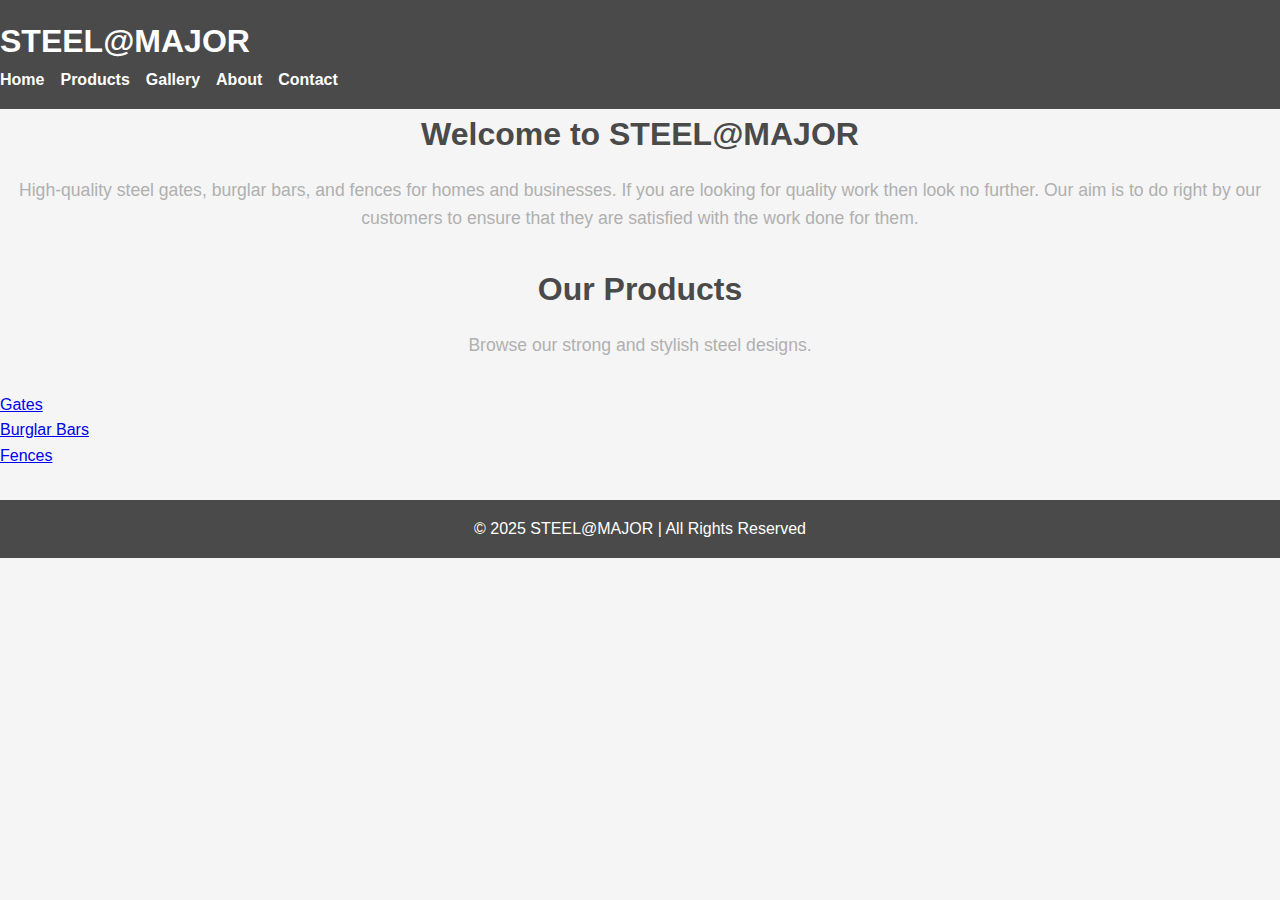
<file: index.html>
<!DOCTYPE html>
<html lang="en">
<head>
  <meta charset="UTF-8">
  <meta name="viewport" content="width=device-width, initial-scale=1.0">
  <title>STEEL@MAJOR - Home</title>
  <!-- Correct single stylesheet link -->
  <link rel="stylesheet" href="css/style.css">
</head>
<body>

  <!-- Header -->
  <header>
    <h1>STEEL@MAJOR</h1>
    <!-- Navigation section containing links to navigate through the website -->
    <nav>
      <ul>
        <li><a href="index.html">Home</a></li>
        <li><a href="products.html">Products</a></li>
        <li><a href="gallery.html">Gallery</a></li>
        <li><a href="about.html">About</a></li>
        <li><a href="contact.html">Contact</a></li>
      </ul>
    </nav>
  </header>

  <!-- Main -->
  <main>
    <section>
      <h2>Welcome to STEEL@MAJOR</h2>
      <p>
        High-quality steel gates, burglar bars, and fences for homes and businesses. 
        If you are looking for quality work then look no further. 
        Our aim is to do right by our customers to ensure 
        that they are satisfied with the work done for them.
      </p>
    </section>

    <section>
      <h2>Our Products</h2>
      <p>Browse our strong and stylish steel designs.</p>
      <ul>
        <li><a href="products.html">Gates</a></li>
        <li><a href="products.html">Burglar Bars</a></li>
        <li><a href="products.html">Fences</a></li>
      </ul>
    </section>
  </main>

  <!-- Footer -->
  <footer>
    <p>&copy; 2025 STEEL@MAJOR | All Rights Reserved</p>
  </footer>

</body>
</html>
</file>
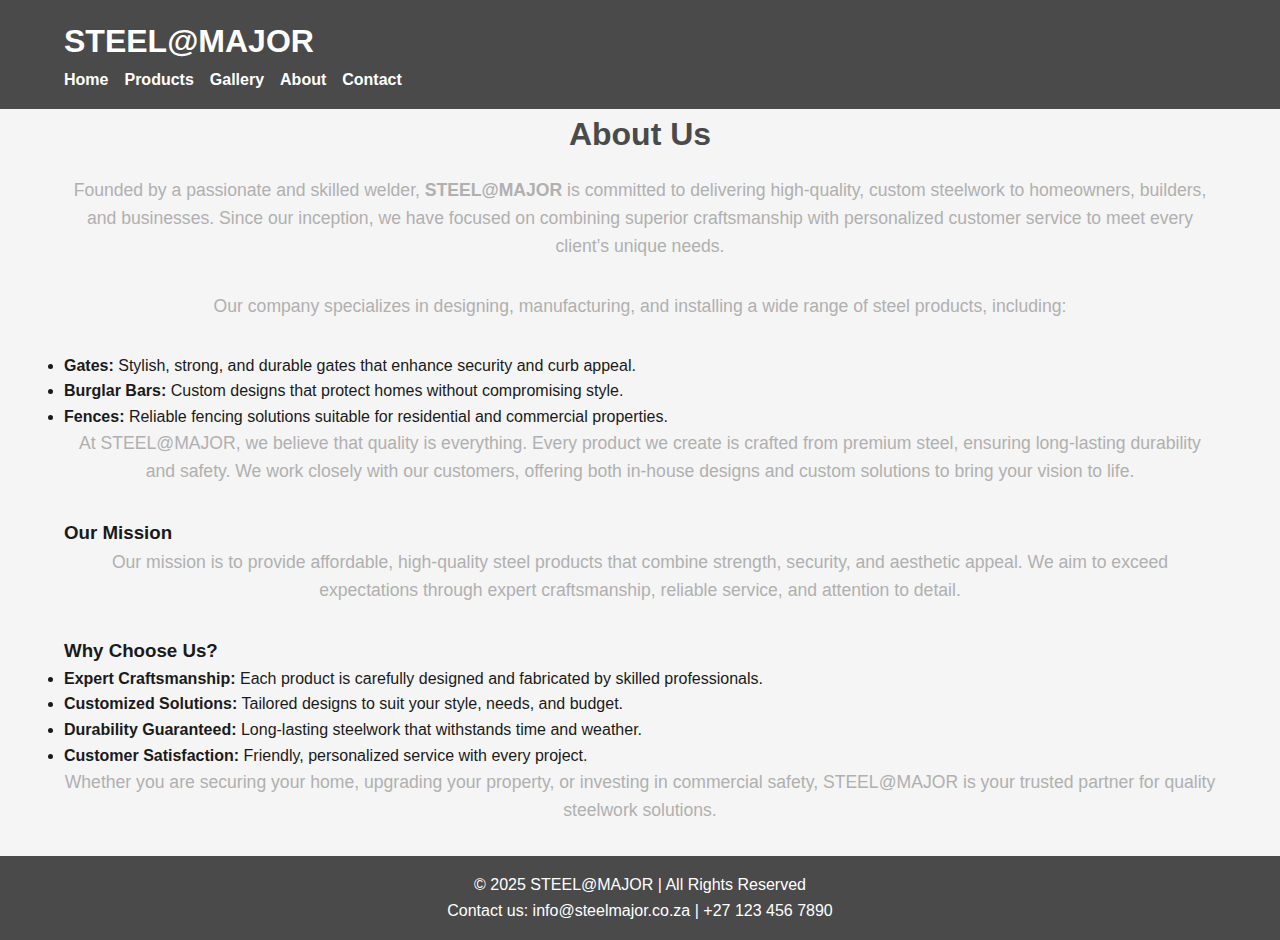
<file: about.html>
<!DOCTYPE html>
<html lang="en">
<head>
  <meta charset="UTF-8">
  <meta name="viewport" content="width=device-width, initial-scale=1.0">
  <title>About - STEEL@MAJOR</title>
  <link rel="stylesheet" href="css/style.css" type="text/css">
    <script defer src="js/script.js"></script>
</head>
<body>

  <!-- Header -->
  <header>
    <div class="container">
      <h1>STEEL@MAJOR</h1>
      <!-- Navigation section containing links to navigate through the website -->
      <nav>
        <ul>
          <li><a href="index.html">Home</a></li>
          <li><a href="products.html">Products</a></li>
          <li><a href="gallery.html">Gallery</a></li>
          <li><a href="about.html">About</a></li>
          <li><a href="contact.html">Contact</a></li>
        </ul>
      </nav>
    </div>
  </header>

  <!-- Main Content -->
  <main class="container">
    <h2>About Us</h2>
    <p>Founded by a passionate and skilled welder, <strong>STEEL@MAJOR</strong> is committed to delivering high-quality, custom steelwork to homeowners, builders, and businesses. Since our inception, we have focused on combining superior craftsmanship with personalized customer service to meet every client’s unique needs.</p>

    <p>Our company specializes in designing, manufacturing, and installing a wide range of steel products, including:</p>
    <ul>
      <li><strong>Gates:</strong> Stylish, strong, and durable gates that enhance security and curb appeal.</li>
      <li><strong>Burglar Bars:</strong> Custom designs that protect homes without compromising style.</li>
      <li><strong>Fences:</strong> Reliable fencing solutions suitable for residential and commercial properties.</li>
    </ul>

    <p>At STEEL@MAJOR, we believe that quality is everything. Every product we create is crafted from premium steel, ensuring long-lasting durability and safety. We work closely with our customers, offering both in-house designs and custom solutions to bring your vision to life.</p>

    <h3>Our Mission</h3>
    <p>Our mission is to provide affordable, high-quality steel products that combine strength, security, and aesthetic appeal. We aim to exceed expectations through expert craftsmanship, reliable service, and attention to detail.</p>

    <h3>Why Choose Us?</h3>
    <ul>
      <li><strong>Expert Craftsmanship:</strong> Each product is carefully designed and fabricated by skilled professionals.</li>
      <li><strong>Customized Solutions:</strong> Tailored designs to suit your style, needs, and budget.</li>
      <li><strong>Durability Guaranteed:</strong> Long-lasting steelwork that withstands time and weather.</li>
      <li><strong>Customer Satisfaction:</strong> Friendly, personalized service with every project.</li>
    </ul>

    <p>Whether you are securing your home, upgrading your property, or investing in commercial safety, STEEL@MAJOR is your trusted partner for quality steelwork solutions.</p>
  </main>

  <!-- Footer -->
  <footer>
    <div class="container">
      <p>&copy; 2025 STEEL@MAJOR | All Rights Reserved</p>
      <p>Contact us: info@steelmajor.co.za | +27 123 456 7890</p>
    </div>
  </footer>

</body>
</html>
</file>
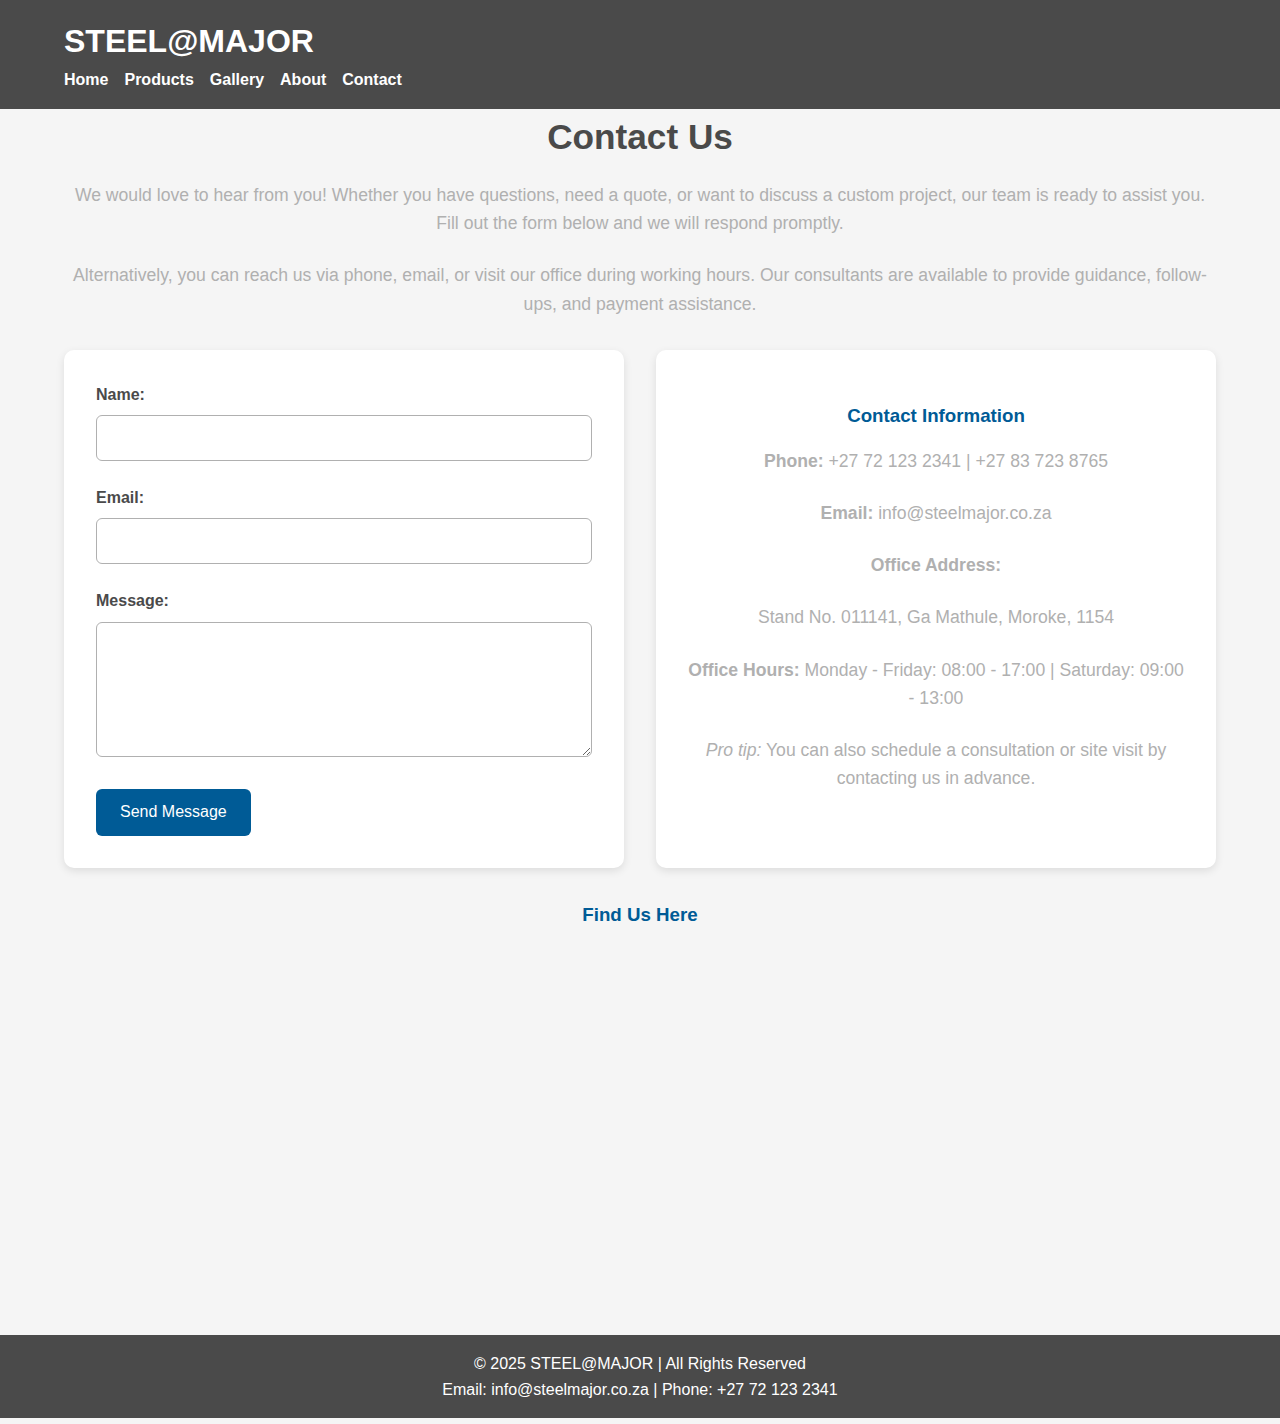
<file: contact.html>
<!DOCTYPE html>
<html lang="en">
<head>
  <meta charset="UTF-8">
  <meta name="viewport" content="width=device-width, initial-scale=1.0">
  <title>Contact - STEEL@MAJOR</title>
  <link rel="stylesheet" href="css/style.css" type="text/css">
    <script defer src="js/script.js"></script>
</head>
<body>

  <!-- Header -->
  <header>
    <div class="container">
      <h1>STEEL@MAJOR</h1>
      <nav>
        <ul>
          <li><a href="index.html">Home</a></li>
          <li><a href="products.html">Products</a></li>
          <li><a href="gallery.html">Gallery</a></li>
          <li><a href="about.html">About</a></li>
          <li><a href="contact.html">Contact</a></li>
        </ul>
      </nav>
    </div>
  </header>

  <!-- Main Content -->
  <main class="container contact-page">
    <h2>Contact Us</h2>
    <p>We would love to hear from you! Whether you have questions, need a quote, or want to discuss a custom project, our team is ready to assist you. Fill out the form below and we will respond promptly.</p>
    <p>Alternatively, you can reach us via phone, email, or visit our office during working hours. Our consultants are available to provide guidance, follow-ups, and payment assistance.</p>

    <!-- Contact Grid -->
    <div class="contact-grid">
      <!-- Contact Form -->
      <form>
        <label for="name">Name:</label>
        <input type="text" id="name" name="name" required>

        <label for="email">Email:</label>
        <input type="email" id="email" name="email" required>

        <label for="message">Message:</label>
        <textarea id="message" name="message" rows="6" required></textarea>

        <button type="submit">Send Message</button>
      </form>

      <!-- Contact Info -->
      <section class="contact-info">
        <h3>Contact Information</h3>
        <p><strong>Phone:</strong> +27 72 123 2341 | +27 83 723 8765</p>
        <p><strong>Email:</strong> info@steelmajor.co.za</p>
        <p><strong>Office Address:</strong></p>
        <p>Stand No. 011141, Ga Mathule, Moroke, 1154</p>
        <p><strong>Office Hours:</strong> Monday - Friday: 08:00 - 17:00 | Saturday: 09:00 - 13:00</p>
        <p><em>Pro tip:</em> You can also schedule a consultation or site visit by contacting us in advance.</p>
      </section>
    </div>

    <!-- Map Section -->
    <section class="contact-map">
      <h3>Find Us Here</h3>
      <iframe
        src="https://www.google.com/maps/embed?pb=!1m18!1m12!1m3!1d3306.307091923995!2d27.958903015258662!3d-25.778330983623!2m3!1f0!2f0!3f0!3m2!1i1024!2i768!4f13.1!3m3!1m2!1s0x1e956f3f4f4c0f7b%3A0x123456789abcdef!2sYour%20Office%20Address!5e0!3m2!1sen!2sza!4v1690000000000!5m2!1sen!2sza"
        width="100%" height="350" style="border:0;" allowfullscreen="" loading="lazy" referrerpolicy="no-referrer-when-downgrade">
      </iframe>
    </section>
  </main>

  <!-- Footer -->
  <footer>
    <div class="container">
      <p>&copy; 2025 STEEL@MAJOR | All Rights Reserved</p>
      <p>Email: info@steelmajor.co.za | Phone: +27 72 123 2341</p>
    </div>
  </footer>

</body>
</html>
</file>
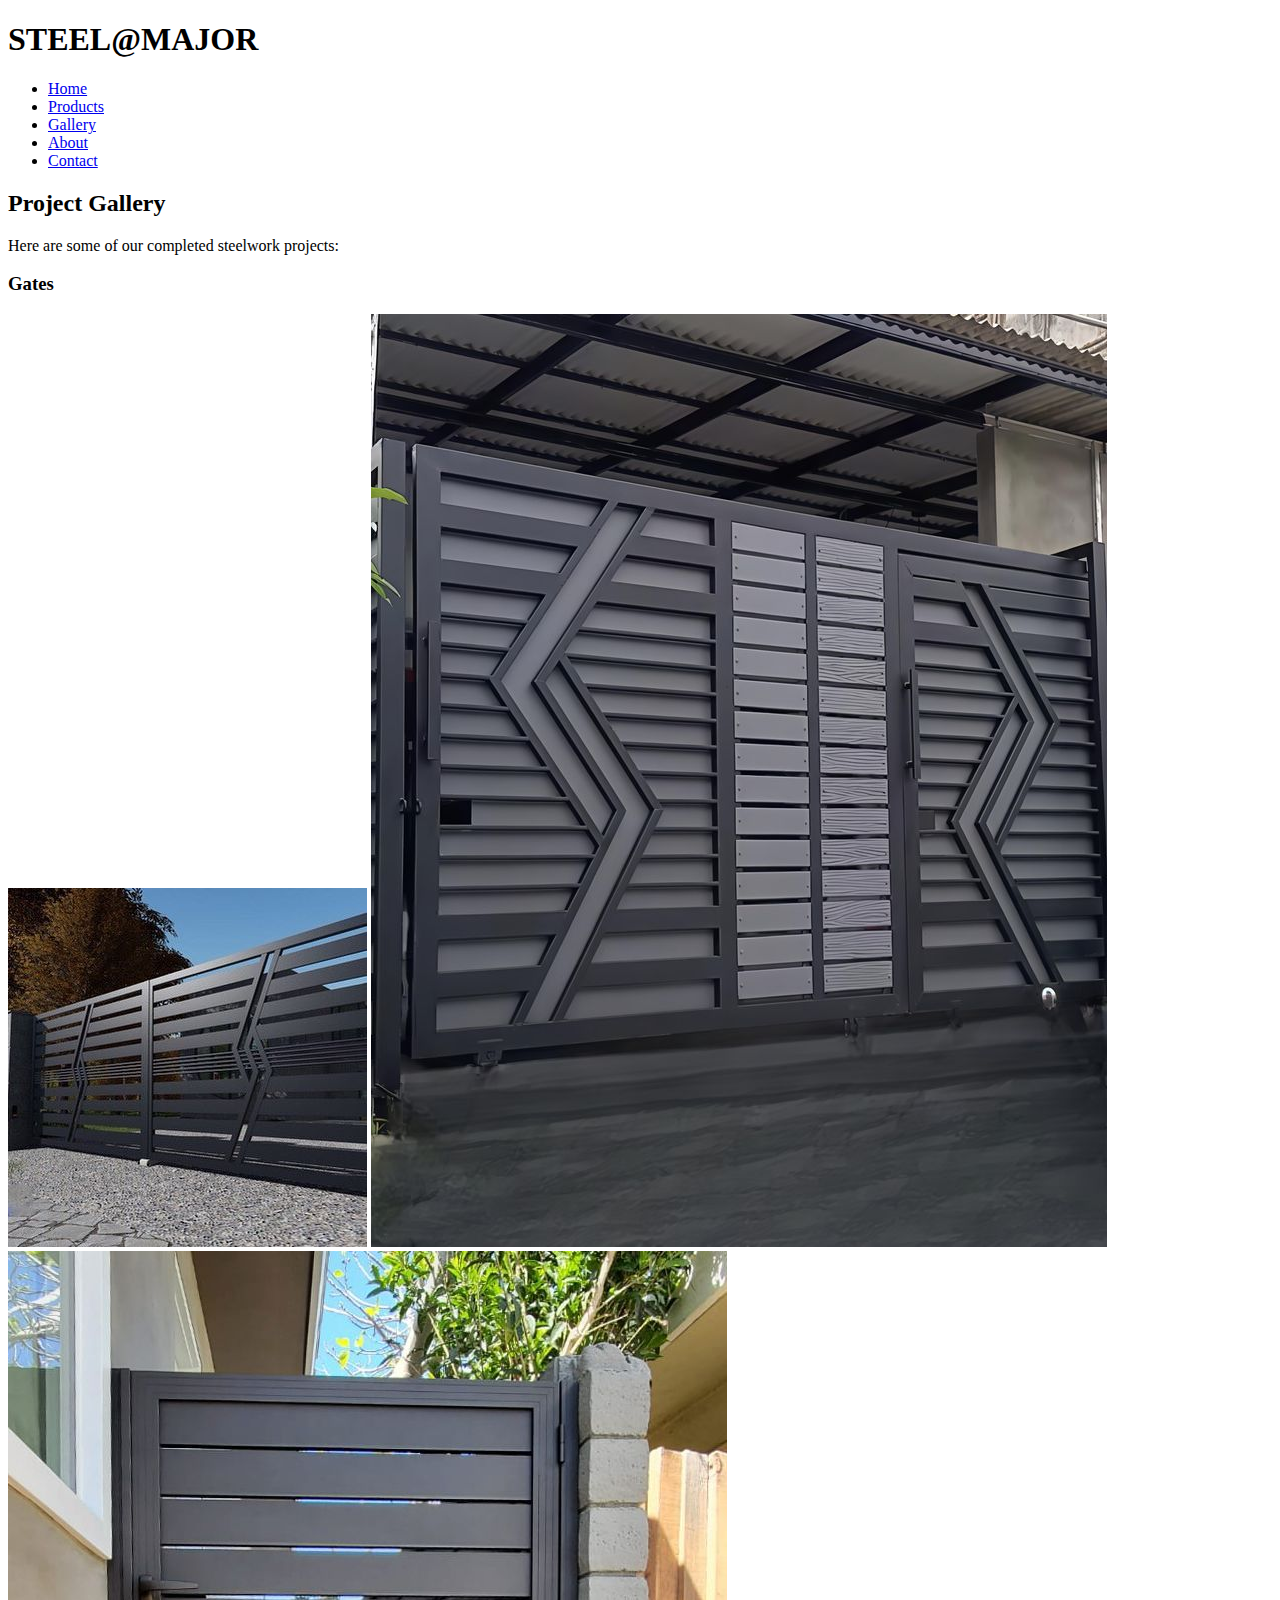
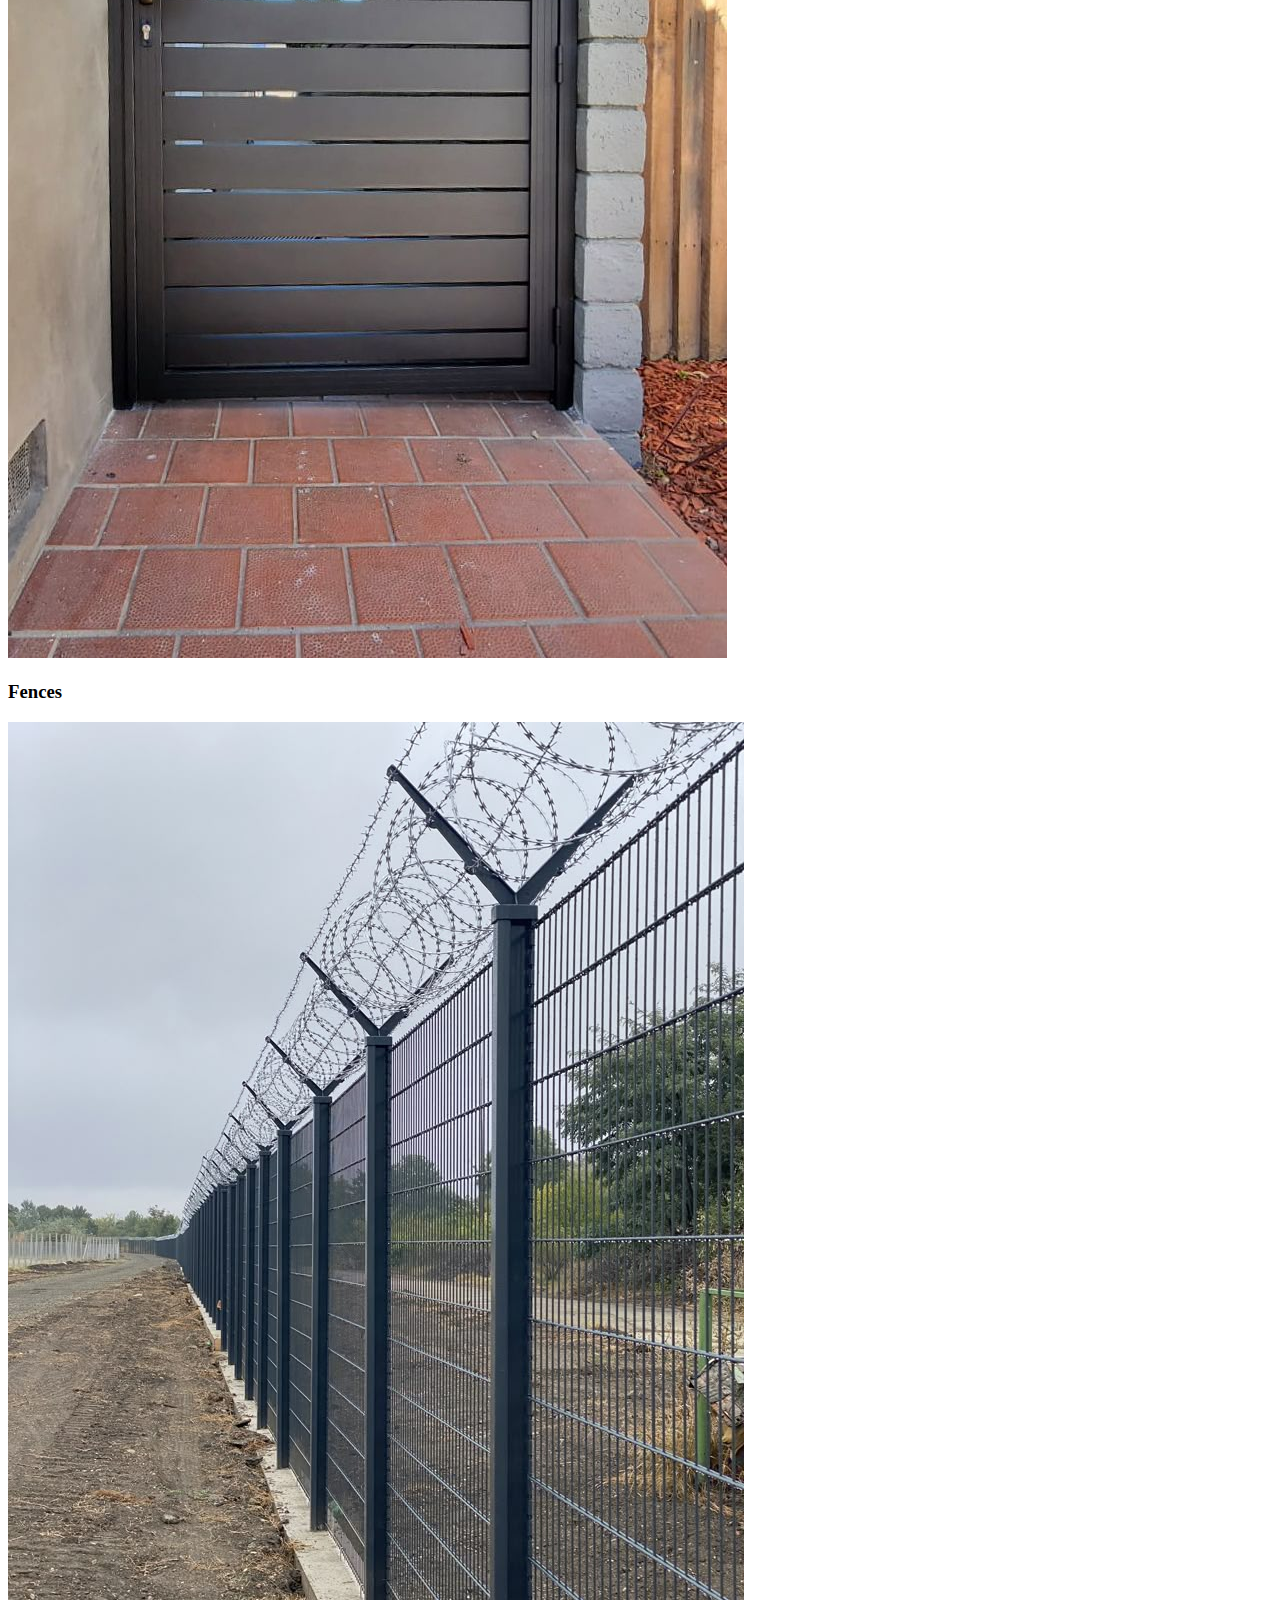
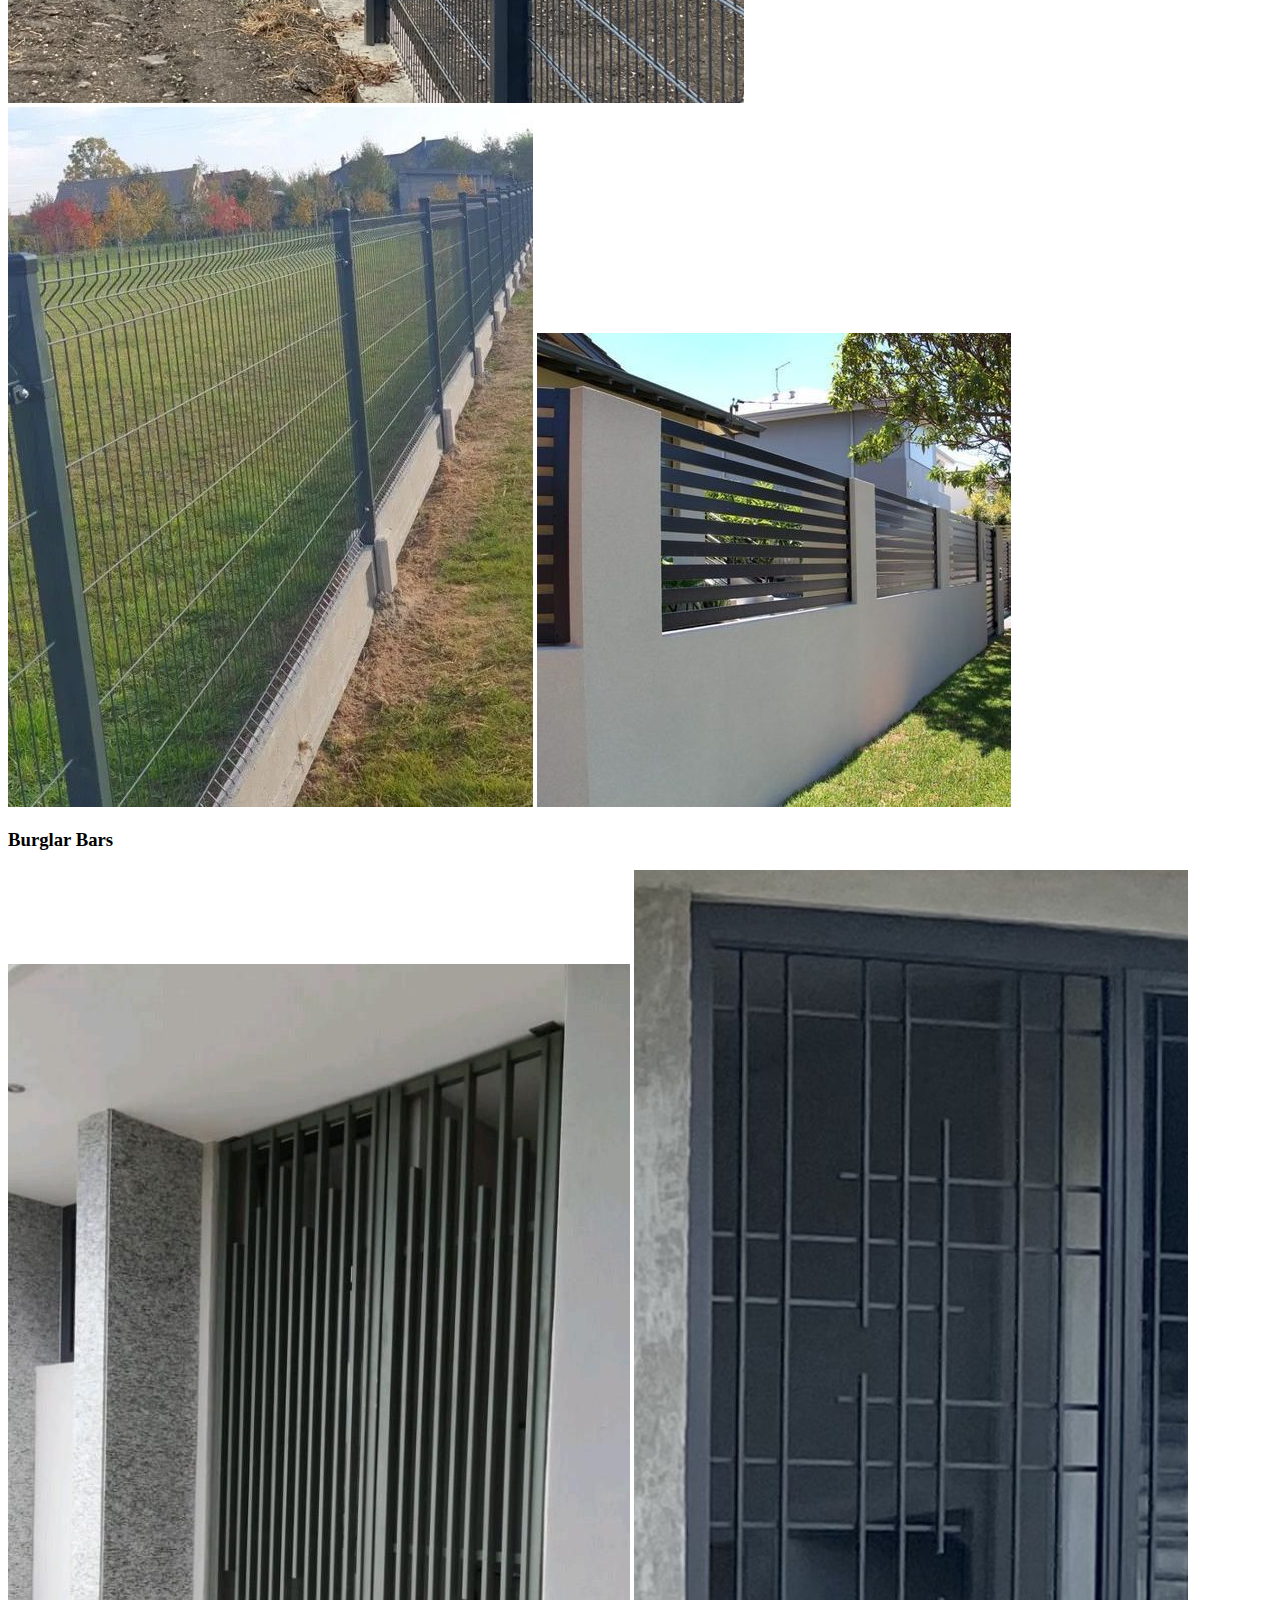
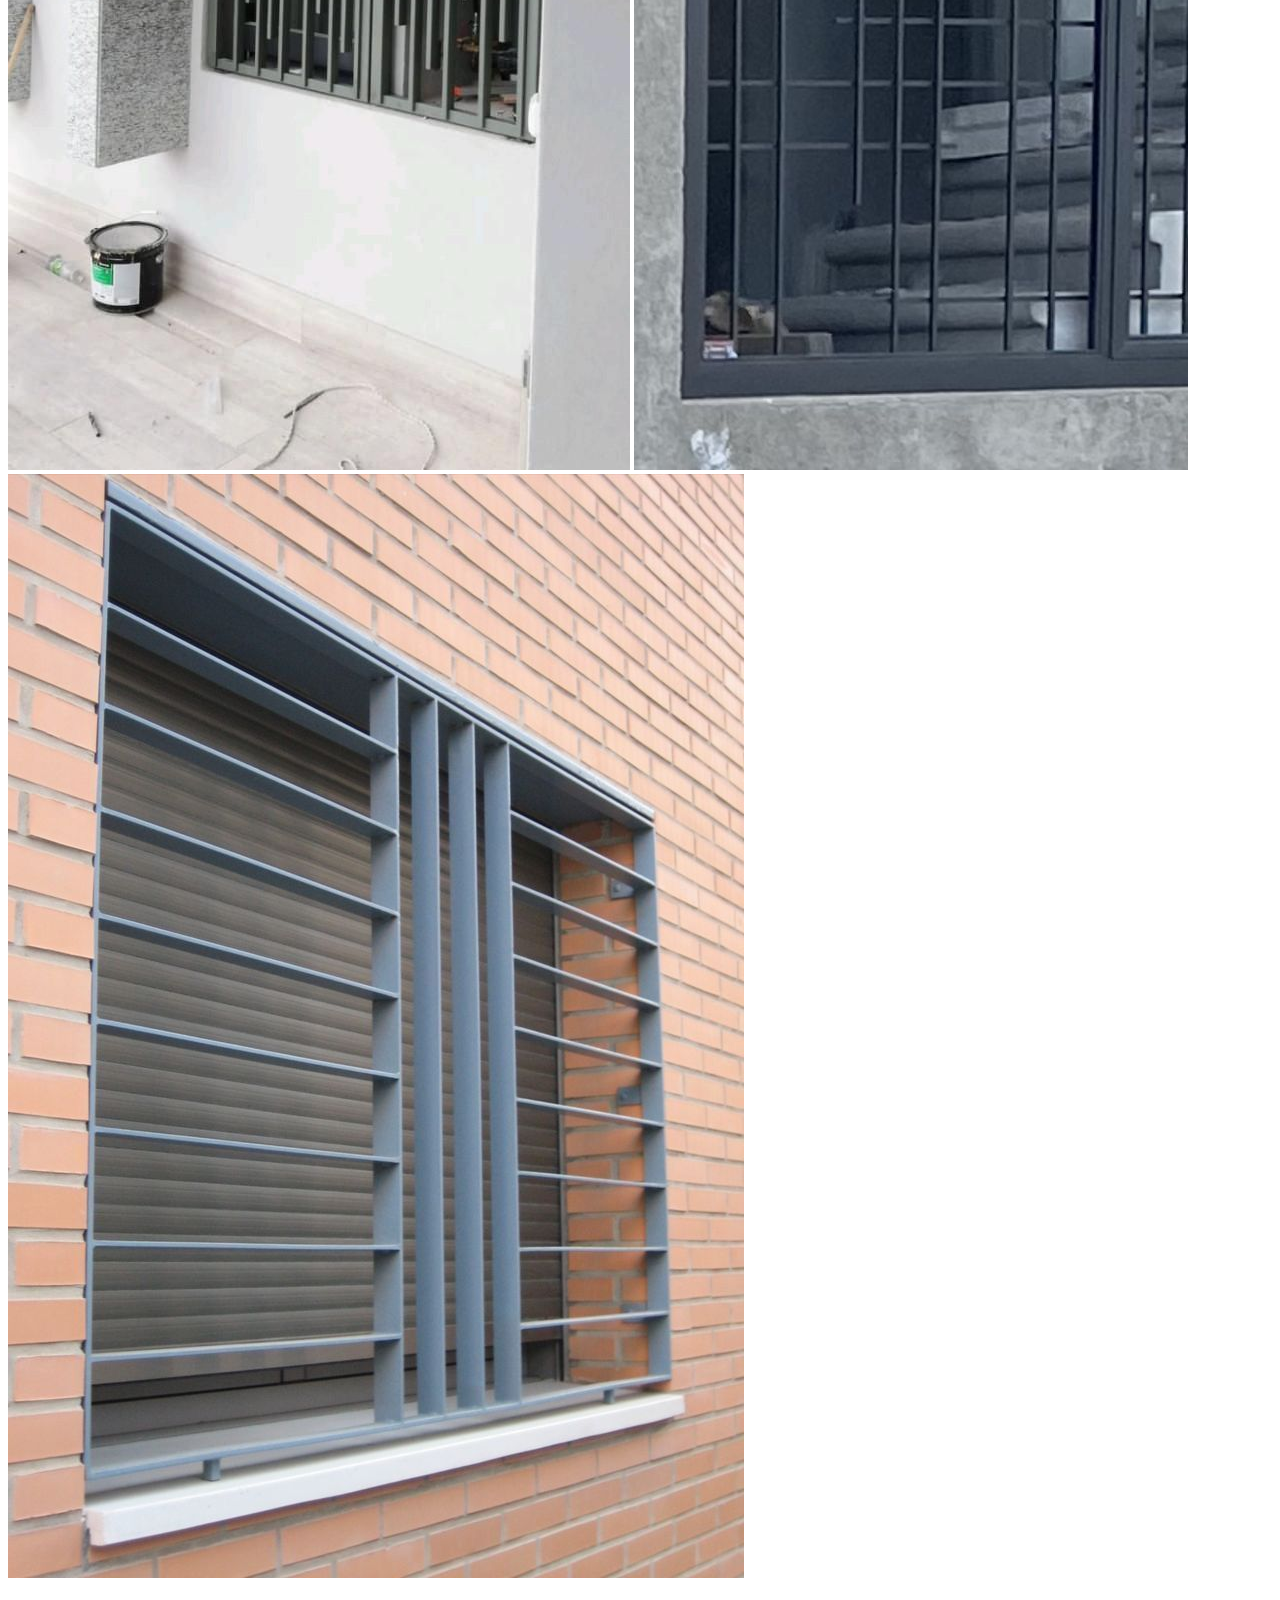
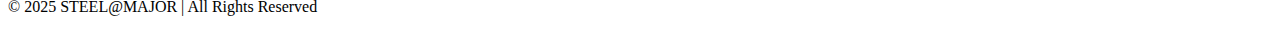
<file: gallery.html>
<!DOCTYPE html>
<html lang="en">
<head>
  <meta charset="UTF-8">
  <meta name="viewport" content="width=device-width, initial-scale=1.0">
  <title>STEEL@MAJOR - Gallery</title>
</head>
<body>

  <!-- Header / Navbar -->
  <header>
    <link href = "style.css" rel ="stylesheet" type="css"/>
    <h1>STEEL@MAJOR</h1>

    <!--Navigation section containing links to navigate through the website-->
    <nav>
      <ul>
        <li><a href="index.html">Home</a></li>
        <li><a href="products.html">Products</a></li>
        <li><a href="gallery.html">Gallery</a></li>
        <li><a href="about.html">About</a></li>
        <li><a href="contact.html">Contact</a></li>
      </ul>
    </nav>
  </header>

  <!-- Main Content -->
  <main>
    <h2>Project Gallery</h2>
    <p>Here are some of our completed steelwork projects:</p>

    <section>
      <h3>Gates</h3>
      <img src="images/gate-1.jpeg" alt="Custom Steel Gate">
      <img src="images/gate-2.jpeg" alt="Modern Steel Gate">
      <img src="images/gate-3.jpeg" alt="Decorative Gate">
    </section>

    <section>
      <h3>Fences</h3>
      <img src="images/fence-1.jpeg" alt="Strong Steel Fence">
      <img src="images/fence-2.jpeg" alt="Decorative Fence">
      <img src="images/fence-3.jpeg" alt="Steel Fence with Design">
    </section>

    <section>
      <h3>Burglar Bars</h3>
      <img src="images/burglar-1.jpeg" alt="Burglar Bars for Windows">
      <img src="images/burglar-2.jpeg" alt="Custom Burglar Bars">
      <img src="images/burglar-3.jpeg" alt="Modern Burglar Bars">
    </section>

  </main>

  <!-- Footer -->
  <footer>
    <p>&copy; 2025 STEEL@MAJOR | All Rights Reserved</p>
  </footer>

</body>
</html>
</file>
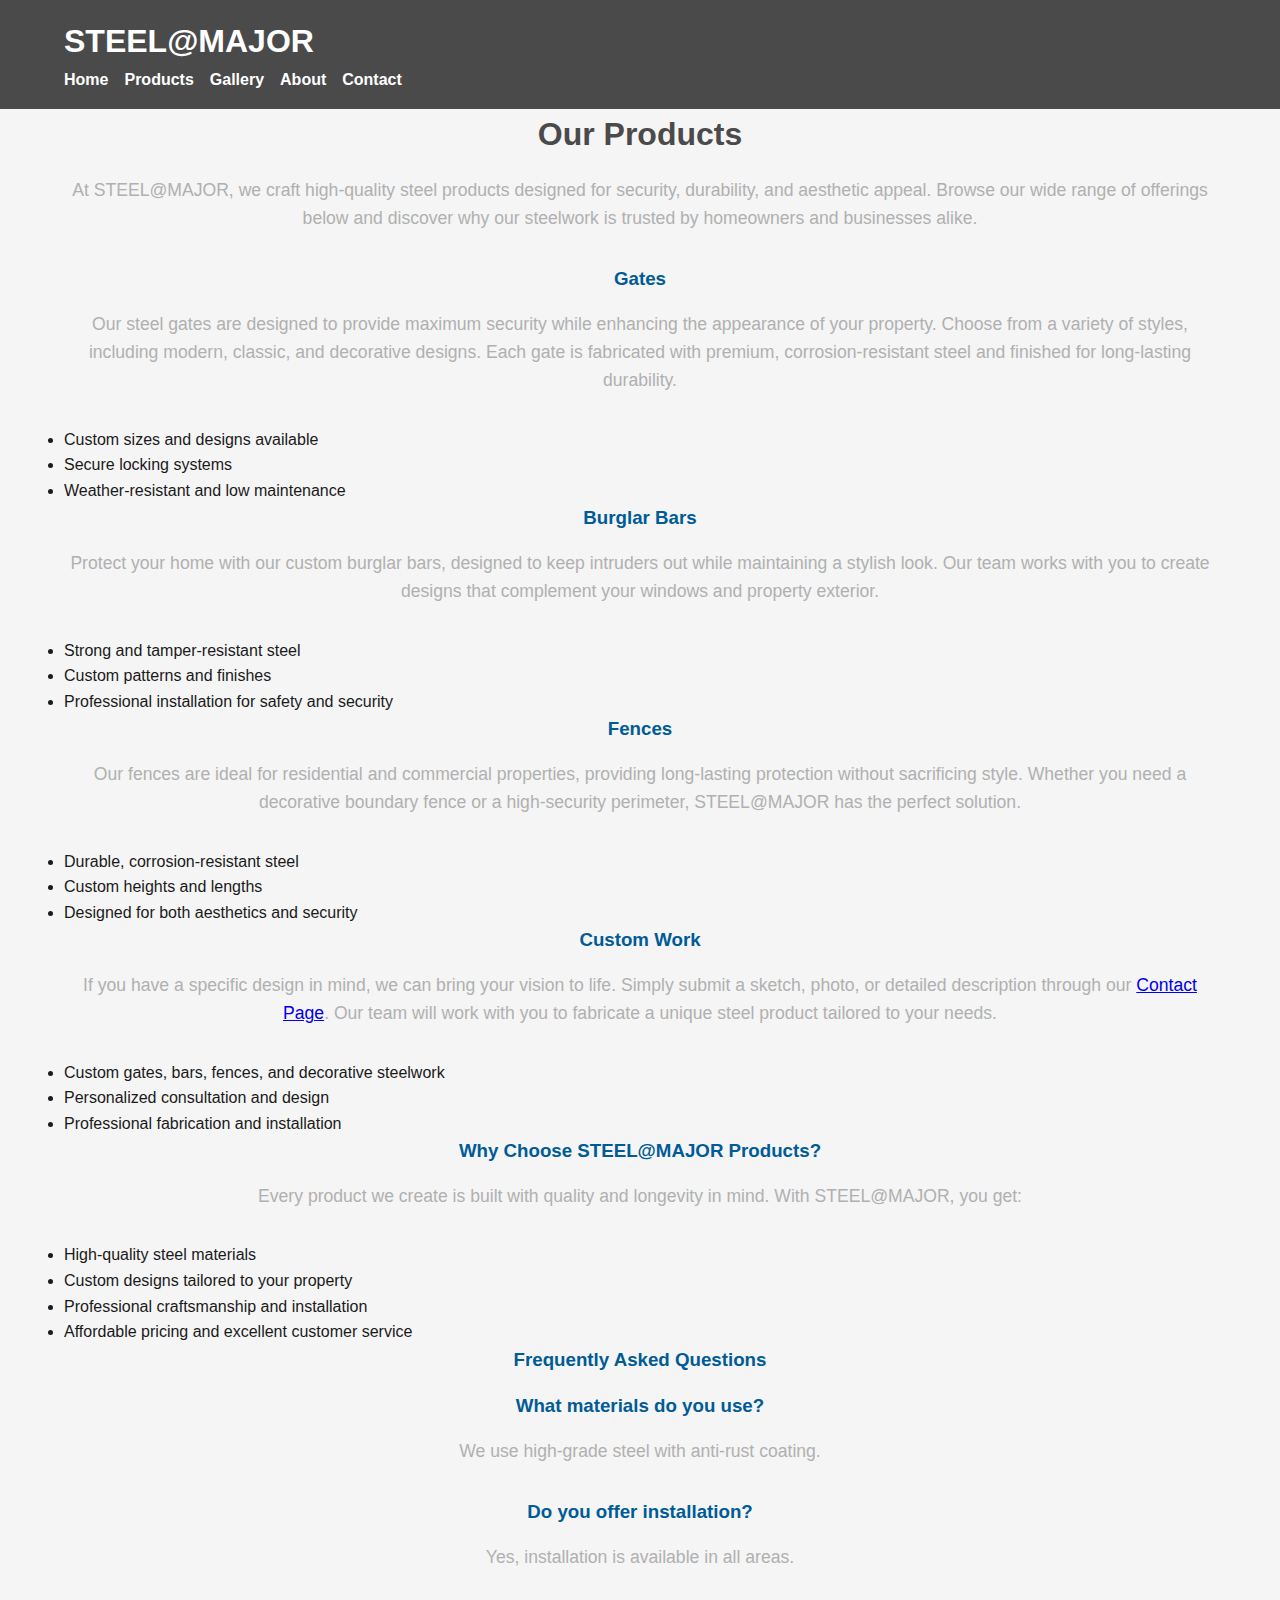
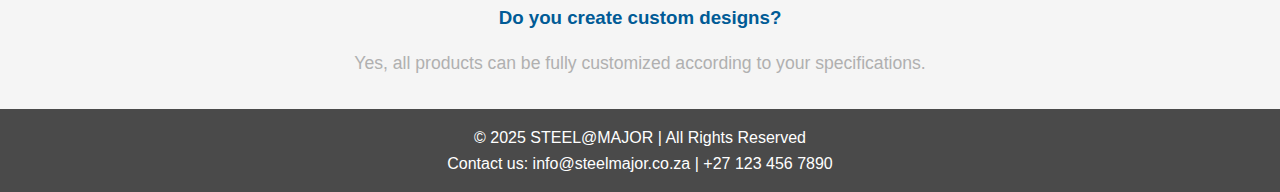
<file: products.html>
<!DOCTYPE html>
<html lang="en">
<head>
  <meta charset="UTF-8">
  <meta name="viewport" content="width=device-width, initial-scale=1.0">
  <title>Products - STEEL@MAJOR</title>
  <link rel="stylesheet" href="css/style.css" type="text/css">
    <script defer src="js/script.js"></script>
</head>
<body>

  <!-- Header -->
  <header>
    <div class="container">
      <h1>STEEL@MAJOR</h1>
      <!-- Navigation section -->
      <nav>
        <ul>
          <li><a href="index.html">Home</a></li>
          <li><a href="products.html">Products</a></li>
          <li><a href="gallery.html">Gallery</a></li>
          <li><a href="about.html">About</a></li>
          <li><a href="contact.html">Contact</a></li>       
        </ul>
      </nav>
    </div>
  </header>

  <!-- Main Content -->
  <main class="container">
    <h2>Our Products</h2>
    <p>At STEEL@MAJOR, we craft high-quality steel products designed for security, durability, and aesthetic appeal. Browse our wide range of offerings below and discover why our steelwork is trusted by homeowners and businesses alike.</p>

    <section>
      <h3>Gates</h3>
      <p>Our steel gates are designed to provide maximum security while enhancing the appearance of your property. Choose from a variety of styles, including modern, classic, and decorative designs. Each gate is fabricated with premium, corrosion-resistant steel and finished for long-lasting durability.</p>
      <ul>
        <li>Custom sizes and designs available</li>
        <li>Secure locking systems</li>
        <li>Weather-resistant and low maintenance</li>
      </ul>
    </section>

    <section>
      <h3>Burglar Bars</h3>
      <p>Protect your home with our custom burglar bars, designed to keep intruders out while maintaining a stylish look. Our team works with you to create designs that complement your windows and property exterior.</p>
      <ul>
        <li>Strong and tamper-resistant steel</li>
        <li>Custom patterns and finishes</li>
        <li>Professional installation for safety and security</li>
      </ul>
    </section>

    <section>
      <h3>Fences</h3>
      <p>Our fences are ideal for residential and commercial properties, providing long-lasting protection without sacrificing style. Whether you need a decorative boundary fence or a high-security perimeter, STEEL@MAJOR has the perfect solution.</p>
      <ul>
        <li>Durable, corrosion-resistant steel</li>
        <li>Custom heights and lengths</li>
        <li>Designed for both aesthetics and security</li>
      </ul>
    </section>

    <section>
      <h3>Custom Work</h3>  
      <p>If you have a specific design in mind, we can bring your vision to life. Simply submit a sketch, photo, or detailed description through our <a href="contact.html">Contact Page</a>. Our team will work with you to fabricate a unique steel product tailored to your needs.</p>
      <ul>
        <li>Custom gates, bars, fences, and decorative steelwork</li>
        <li>Personalized consultation and design</li>
        <li>Professional fabrication and installation</li>
      </ul>
    </section>

    <section>
      <h3>Why Choose STEEL@MAJOR Products?</h3>
      <p>Every product we create is built with quality and longevity in mind. With STEEL@MAJOR, you get:</p>
      <ul>
        <li>High-quality steel materials</li>
        <li>Custom designs tailored to your property</li>
        <li>Professional craftsmanship and installation</li>
        <li>Affordable pricing and excellent customer service</li>
      </ul>
    </section>

 <!-- BEGINNING OF ACCORDION SECTION -->
    <section>
      <h3>Frequently Asked Questions</h3>

      <div class="accordion">

        <div class="accordion-item">
          <h3 class="accordion-title">What materials do you use?</h3>
          <p class="accordion-content">We use high-grade steel with anti-rust coating.</p>
        </div>

        <div class="accordion-item">
          <h3 class="accordion-title">Do you offer installation?</h3>
          <p class="accordion-content">Yes, installation is available in all areas.</p>
        </div>

        <div class="accordion-item">
          <h3 class="accordion-title">Do you create custom designs?</h3>
          <p class="accordion-content">Yes, all products can be fully customized according to your specifications.</p>
        </div>

      </div>
    </section>
    <!-- END OF ACCORDION SECTION-->

  </main>

  <!-- Footer -->
  <footer>
    <div class="container">
      <p>&copy; 2025 STEEL@MAJOR | All Rights Reserved</p>
      <p>Contact us: info@steelmajor.co.za | +27 123 456 7890</p>
    </div>
  </footer>

</body>
</html>
</file>
<file: css/style.css>
* {
    margin: 0;
    padding: 0;
    box-sizing: border-box;
  }

:root {
          --color-primary: #4A4A4A;   
          --color-secondary: #B0B0B0; 
          --color-accent: #005B96;    
          --color-highlight: #FF7F11; 
          --color-bg: #F5F5F5;        
          --color-text: #1A1A1A;      
          --max-width: 1200px;
      }

body{
        font-family: Arial, Helvetica, sans-serif;
        line-height: 1.6;
        color: var(--color-text);
        background: var(--color-bg);
    }   


   /*------------------------------------------------------LAYOUT---------------------------------------------*/

.container{
              width: 90%;
              max-width: var(--max-width);
              margin: auto;
          }

.flex {
        display: flex;
        gap: 1rem;
      }

.grid {
        display: grid;
        gap: 1rem;
      }

/*----------------------------------------------Responsive grids-----------------------------------------------*/
.grid-2 {
          grid-template-columns: 1fr 1fr;
        }

.grid-3 {
          grid-template-columns: repeat(3, 1fr);
        } 

/*-----------------------------------------NAVIGATION BAR---------------------------------------------*/

header{
        background: var(--color-primary);
        color: white;
        padding: 1rem 0;
      }

nav {
      display: flex;
      justify-content: space-between;
      align-items: center;
    }

nav ul{
        list-style: none;
        display: flex;
        gap: 1rem;
      }

nav a {
        color: white;
        text-decoration: none;
        font-weight: bold;
      }

nav a:hover {
              color: var(--color-highlight);
            }

/*-----------------------------------------------HERO SECTION------------------------------------*/

.hero {
        text-align: center;
        padding: 4rem 1rem;
        background: linear-gradient(rgba(0,0,0,0.5), rgba(0,0,0,0.5)),
        url("images/steel-bg.jpg") center/cover no-repeat;
        color: white;
      }

.hero h1  {
            font-size: 2.5rem;  
          }

.hero p {
          margin-top: 1rem;
          font-size: 1.2rem;
        }

/* ===========================
   CARDS / PRODUCTS
   =========================== */
.card {
        background: white;
        border-radius: 10px;
        padding: 1rem;
        box-shadow: 0 2px 5px rgba(0,0,0,0.1);
        transition: transform 0.3s ease;
      }

.card:hover {
              transform: translateY(-5px);
            }

.card img {
            width: 100%;
            border-radius: 8px;
          }

/* ===========================
   BUTTONS
   =========================== */
button, .btn  {
                display: inline-block;
                background: var(--color-accent);
                color: white;
                padding: 0.7rem 1.2rem;
                border: groove;
                border-radius: 6px;
                cursor: pointer;
                text-decoration: none;
                transition: background 0.3s ease;
              }

button:hover, .btn:hover  {
                            background: var(--color-highlight);
                          }


                          /*-------------------------FOOTER SECTION------------------------------*/
   
footer  {
          background: var(--color-primary);
          color: white;
          text-align: center;
          padding: 1rem 0;
          margin-top: 2rem;
        }

/*--------------------------------------- RESPONSIVENESS-------------------------------------------------*/
  

@media (max-width: 768px) {
                            .grid-2, .grid-3  {
                                                grid-template-columns: 1fr;
                                              }

                                      nav ul  {
                                                flex-direction: column;
                                                align-items: center;
                                              }

                                     .hero h1 {
                                                font-size: 2rem;
                                              }
                            }

@media (max-width: 480px) {
                            body  {
                                    font-size: 14px;
                                  }

                            .hero {
                                    padding: 2rem 1rem;
                                  }
                          }
/* ---------------------------------------------------  GALLERY PAGE------------------------------------------------*/
 
  
main h2 {
          text-align: center;
          font-size: 2rem;
          margin-bottom: 1rem;
          color: var(--color-primary);
        }

main p  {
          text-align: center;
          margin-bottom: 2rem;
          color: var(--color-secondary);
          font-size: 1.1rem;
        }

/* Gallery grid for each section */
.gallery-grid {
                display: grid;
                grid-template-columns: repeat(auto-fit, minmax(250px, 1fr));
                gap: 1.5rem;
                margin-bottom: 3rem;
              }

/* Each image with caption */
figure {
          background: white;
          border-radius: 10px;
          overflow: hidden;
          box-shadow: 0 3px 8px rgba(0,0,0,0.15);
          transition: transform 0.3s ease;
        }

figure:hover  {
                transform: translateY(-5px);
              }

figure img  {
              width: 100%;
              height: 200px; /* Fixed height for uniformity */
              object-fit: cover;
              display: block;
            }

figcaption  {
              padding: 0.8rem;
              font-size: 0.95rem;
              color: var(--color-text);
              text-align: center;
              background: var(--color-bg);
            }

/* Section headings */
main section h3 {
                  margin-bottom: 1rem;
                  color: var(--color-accent);
                  text-align: center;
                }

/* Responsive adjustments */
@media (max-width: 768px) {
                            figure img  {
                                          height: 180px;
                                        }
                          }

@media (max-width: 480px) {
                            figure img  {
                                          height: 150px;
                                        }
                          }

/*----------------------------------CONTACT PAGE STYLING---------------------------------------------------------*/

  

.contact-page h2 {
                    text-align: center;
                    font-size: 2.2rem;
                    color: var(--color-primary);
                    margin-bottom: 1rem;
                  }

.contact-page p {
                    text-align: center;
                    margin-bottom: 1.5rem;
                    color: var(--color-secondary);
                    font-size: 1.1rem;
                    line-height: 1.6;
                }

.contact-page .contact-grid {
                              display: grid;
                              grid-template-columns: 1fr 1fr;
                              gap: 2rem;
                              margin: 2rem 0;
                            }

.contact-page form,
    .contact-page .contact-info {
                                  background: white;
                                  padding: 2rem;
                                  border-radius: 10px;
                                  box-shadow: 0 3px 8px rgba(0,0,0,0.1);
                                }

.contact-page .contact-info {
                              display: flex;
                              flex-direction: column;
                              justify-content: center;
                            }

.contact-page form label {
                            display: block;
                            font-weight: bold;
                            margin-bottom: 0.5rem;
                            color: var(--color-primary);
                          }

.contact-page form input,
.contact-page form textarea {
                              width: 100%;
                              padding: 0.8rem;
                              border: 1px solid var(--color-secondary);
                              border-radius: 6px;
                              font-size: 1rem;
                              margin-bottom: 1.5rem;
                              transition: border 0.3s ease;
                            }

.contact-page form input:focus,
.contact-page form textarea:focus {
                                    border-color: var(--color-accent);
                                    outline: none;
                                  }

.contact-page form button {
                              background: var(--color-accent);
                              color: white;
                              padding: 0.9rem 1.5rem;
                              border: none;
                              border-radius: 6px;
                              cursor: pointer;
                              font-size: 1rem;
                              transition: background 0.3s ease;
                          }

.contact-page form button:hover {
                                  background: var(--color-highlight);
                                }

/* Responsive Layout */
@media (max-width: 768px) {
                            .contact-page .contact-grid {
                                                          grid-template-columns: 1fr;
                                                        }

                            .contact-page h2  {
                                                  font-size: 1.8rem;
                                              }
                          }


.lightbox {
  position: fixed;
  top: 0; left: 0;
  width: 100%;
  height: 100%;
  background: rgba(0,0,0,0.8);
  display: flex;
  justify-content: center;
  align-items: center;
  z-index: 9999;
}

.lightbox img {
  width: 80%;
  max-width: 700px;
  border-radius: 10px;
}
</file>
